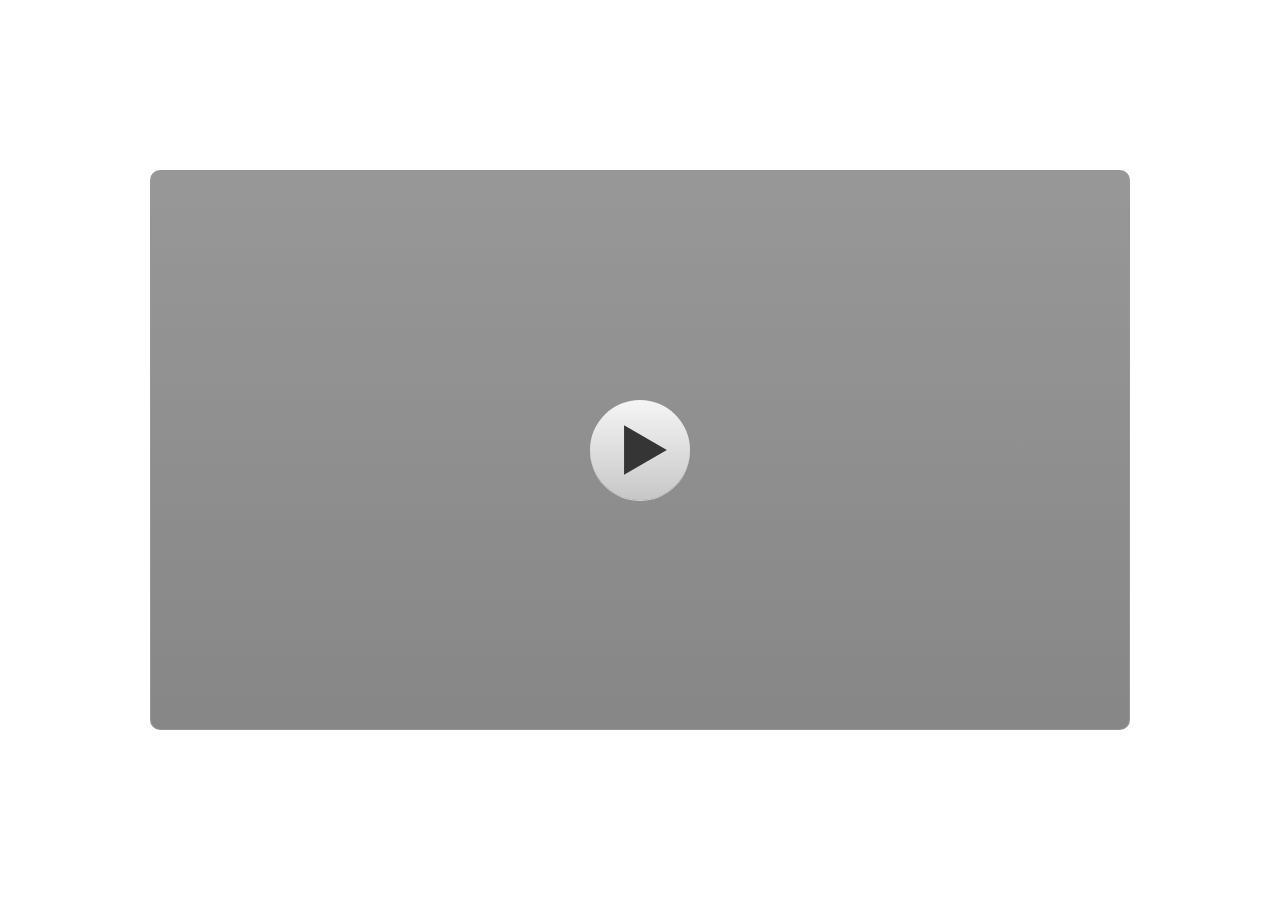
<file: index.html>
﻿<!doctype html>
<html lang="id-ID">
<head>
  <meta charset="utf-8">
  <!-- Created using Storyline 3 - http://www.articulate.com  -->
  <!-- version: 3.19.29010.0 -->
  <title>Multimedia interaktif siap hosting s2</title>
  <meta http-equiv="x-ua-compatible" content="IE=edge"/>
  <meta name="viewport" content="width=device-width,initial-scale=1,user-scalable=no,shrink-to-fit=no,minimal-ui"/>
  <meta name="apple-mobile-web-app-capable" content="yes"/>
  <style>
    html, body { height: 100%; padding: 0; margin: 0 }
    #app { height: 100%; width: 100%; }
  </style>

  <script>
    window.DS = {};
    window.globals = {
      DATA_PATH_BASE: '',
      HAS_FRAME: true,
      HAS_SLIDE: true,

      lmsPresent: false,
      tinCanPresent: false,
      cmi5Present: false,
      aoSupport: false,
      scale: 'noscale',
      captureRc: false,
      browserSize: 'optimal',
      bgColor: '#FFFFFF',
      features: 'IE11Warning',
      themeName: 'classic',
      preloaderColor: '#FFFFFF',
      suppressAnalytics: false,
      productChannel: 'perpetual',
      publishSource: 'storyline',
      aid: '',
      cid: '519d4585-6d8d-4b3d-947b-7b5e85fca3f6',
      playerVersion: '3.19.29010.0',
      publishTimestamp: '2026-02-20T12:28:50.5491063Z',
      maxIosVideoElements: 10,
      connectionSettings: { },

      
      parseParams: function(qs) {
        if (window.globals.parsedParams != null) {
          return window.globals.parsedParams;
        }
        qs = (qs || window.location.search.substr(1)).split('+').join(' ');
        var params = {},
            tokens,
            re = /[?&]?([^=]+)=([^&]*)/g;

        while (tokens = re.exec(qs)) {
          params[decodeURIComponent(tokens[1]).trim()] =
            decodeURIComponent(tokens[2]).trim();
        }
        window.globals.parsedParams = params;
        return params;
      }

    };
  </script>
  <script>
    var isIe11 = ('ActiveXObject' in window || window.MSBlobBuilder != null)
      && window.msCrypto != null && !window.ActiveXObject;
    if (isIe11 && window.globals.features.indexOf('IE11Warning') != -1) {
      window.globals.unsupportedBrowser = true;
      document.write(atob('[base64]'));
    }
  </script>
  
  <script>window.THREE = { };</script>
  
</head>
<body style="background: #FFFFFF" class="cs-HTML theme-classic">
  <!-- 360 -->
  <script>!function(e){var i=/iPhone/i,o=/iPod/i,n=/iPad/i,t=/(?=.*\bAndroid\b)(?=.*\bMobile\b)/i,d=/Android/i,s=/(?=.*\bAndroid\b)(?=.*\bSD4930UR\b)/i,b=/(?=.*\bAndroid\b)(?=.*\b(?:KFOT|KFTT|KFJWI|KFJWA|KFSOWI|KFTHWI|KFTHWA|KFAPWI|KFAPWA|KFARWI|KFASWI|KFSAWI|KFSAWA)\b)/i,r=/IEMobile/i,h=/(?=.*\bWindows\b)(?=.*\bARM\b)/i,a=/BlackBerry/i,l=/BB10/i,p=/Opera Mini/i,f=/(CriOS|Chrome)(?=.*\bMobile\b)/i,u=/(?=.*\bFirefox\b)(?=.*\bMobile\b)/i,c=new RegExp("(?:Nexus 7|BNTV250|Kindle Fire|Silk|GT-P1000)","i"),w=function(e,i){return e.test(i)},A=function(e){var A=e||navigator.userAgent,v=A.split("[FBAN");if(void 0!==v[1]&&(A=v[0]),this.apple={phone:w(i,A),ipod:w(o,A),tablet:!w(i,A)&&w(n,A),device:w(i,A)||w(o,A)||w(n,A)},this.amazon={phone:w(s,A),tablet:!w(s,A)&&w(b,A),device:w(s,A)||w(b,A)},this.android={phone:w(s,A)||w(t,A),tablet:!w(s,A)&&!w(t,A)&&(w(b,A)||w(d,A)),device:w(s,A)||w(b,A)||w(t,A)||w(d,A)},this.windows={phone:w(r,A),tablet:w(h,A),device:w(r,A)||w(h,A)},this.other={blackberry:w(a,A),blackberry10:w(l,A),opera:w(p,A),firefox:w(u,A),chrome:w(f,A),device:w(a,A)||w(l,A)||w(p,A)||w(u,A)||w(f,A)},this.seven_inch=w(c,A),this.any=this.apple.device||this.android.device||this.windows.device||this.other.device||this.seven_inch,this.phone=this.apple.phone||this.android.phone||this.windows.phone,this.tablet=this.apple.tablet||this.android.tablet||this.windows.tablet,"undefined"==typeof window)return this},v=function(){var e=new A;return e.Class=A,e};"undefined"!=typeof module&&module.exports&&"undefined"==typeof window?module.exports=A:"undefined"!=typeof module&&module.exports&&"undefined"!=typeof window?module.exports=v():"function"==typeof define&&define.amd?define("isMobile",[],e.isMobile=v()):e.isMobile=v()}(this);
    window.isMobile.apple.tablet = window.isMobile.apple.tablet ||
      (navigator.platform === 'MacIntel' && navigator.maxTouchPoints > 1);
    window.isMobile.apple.device = window.isMobile.apple.device || window.isMobile.apple.tablet;
    window.isMobile.tablet = window.isMobile.tablet || window.isMobile.apple.tablet;
    window.isMobile.any = window.isMobile.any || window.isMobile.apple.tablet;
  </script>

  <div id="focus-sink" tabindex="-1"></div>

  <div id="preso"></div>
  <script>
    (function() {

      var classTypes = [ 'desktop', 'mobile', 'phone', 'tablet' ];

      var addDeviceClasses = function(prefix, testObj) {
        var curr, i;
        for (i = 0; i < classTypes.length; i++) {
          curr = classTypes[i];
          if (testObj[curr]) {
            document.body.classList.add(prefix + curr);
          }
        }
      };

      var params = window.globals.parseParams(),
          isDevicePreview = params.devicepreview === '1',
          isPhoneOverride = params.deviceType === 'phone' || (isDevicePreview && params.phone == '1'),
          isTabletOverride = (params.deviceType === 'tablet' || isDevicePreview) && !isPhoneOverride,
          isMobileOverride = isPhoneOverride || isTabletOverride;

      var deviceView = {
        desktop: !window.isMobile.any && !isMobileOverride,
        mobile: window.isMobile.any || isMobileOverride,
        phone: isPhoneOverride || (window.isMobile.phone && !isTabletOverride),
        tablet: isTabletOverride || window.isMobile.tablet
      };

      window.globals.deviceView = deviceView;
      window.isMobile.desktop = !window.isMobile.any;
      window.isMobile.mobile = window.isMobile.any;

      addDeviceClasses('view-', deviceView);

    })();
  </script>
  
  <script src='story_content/user.js' type=text/javascript></script>
  <div class="slide-loader"></div>

  <script>
    if (window.globals.deviceView.isMobile) { var doc = document, loader = doc.body.querySelector('.slide-loader'); [ 1, 2, 3 ].forEach(function(n) { var d = doc.createElement('div'); d.style.backgroundColor = window.globals.preloaderColor; d.classList.add('mobile-loader-dot'); d.classList.add('dot' + n); loader.appendChild(d); }); }
  </script>

  <div class="mobile-load-title-overlay" style="display: none">
    <div class="mobile-load-title">Multimedia interaktif siap hosting s2</div>
  </div>

  <div class="mobile-chrome-warning"></div>

  
<style>
  .warn-connection-dialog {
    display: none;
    background: transparent;
    pointer-events: none;
    position: fixed;
    left: 0;
    top: 0;
    width: 100%;
    height: 100%;
    z-index: 999;
  }

  .warn-connection-content {
    border-radius: 4px;
    background: white;
    border: 1px solid #E7E7E7;
    color: #333333;
    box-shadow: 0 2px 4px rgba(0, 0, 0, 0.25);
    transition: all 150ms ease-out;
    position: absolute;
    white-space: nowrap;
  }

  .view-phone.is-landscape .warn-connection-content {
    left: 23px;
    bottom: 23px;
  }

  .view-tablet.is-landscape .warn-connection-content {
    left: 50%;
    top: 20px;
    transform: translateX(-50%);
  }

  .is-portrait .warn-connection-content {
    transform: translate(-50%, calc(-100% - 15px));
  }

  .warn-connection-content p {
    display: inline-block;
    margin: 0 8px 0 0;
    line-height: 33px;
    font-size: 11px;
  }

  .warn-connection-content svg {
    position: relative;
    vertical-align: middle;
    margin: 0 2px 2px 8px;
  }

  .view-desktop .warn-connection-content {
    left: 1.5em;
    bottom: 1.5em;
  }

  .view-desktop .warn-connection-content p {
    font-size: 1.1em;
  }

  .is-offline .warn-connection-dialog {
    display: block;
  }

  .is-offline .cs-panel * {
    pointer-events: none !important;
  }

  .is-offline .cs-panel {
    pointer-events: all !important;
  }

  .is-offline #nav-controls * {
    pointer-events: none !important;
  }

  .is-offline #nav-controls {
    pointer-events: all !important;
  }
</style>

<div class="warn-connection-dialog">
  <div class="warn-connection-content">
    <svg width="17" height="15" viewBox="0 0 17 15" xmlns="http://www.w3.org/2000/svg">
      <path fill="#8F0000" stroke="white" d="M16.07,12.98 L15.88,12.23 L9.51,1.21 C8.97,0.26,7.6,0.26,7.06,1.21 L0.69,12.23 C0.15,13.16,0.81,14.36,1.91,14.36 H14.65 C15.47,14.36,16.05,13.7,16.07,12.98 Z"/>
      <path fill="white" stroke="white" d="M8.58,5.5 C8.35,5.28,8.5,5.35,8.21,5.32 C8.09,5.35,7.97,5.49,7.96,5.67 C7.97,5.79,7.98,5.92,7.98,6.04 L7.98,6.04 C7.99,6.17,8,6.31,8.01,6.43 L8.01,6.44 C8.03,6.92,8.06,7.41,8.09,7.9 L8.09,7.9 C8.12,8.39,8.14,8.88,8.17,9.37 C8.17,9.39,8.18,9.42,8.2,9.44 C8.23,9.46,8.25,9.47,8.28,9.47 C8.31,9.47,8.34,9.46,8.35,9.44 C8.37,9.43,8.38,9.4,8.39,9.35 L8.39,9.34 C8.39,9.24,8.4,9.15,8.4,9.05 L8.4,9.05 C8.41,8.96,8.41,8.86,8.42,8.75 C8.43,8.44,8.45,8.12,8.47,7.81 L8.47,7.81 C8.49,7.49,8.51,7.18,8.53,6.87 C8.55,6.46,8.56,6.05,8.59,5.64 L8.6,5.62 C8.6,5.57,8.59,5.53,8.58,5.5 L8.21,5.32 Z"/>
      <circle fill="white" stroke="white" cx="8.3" cy="11.35" r="0.3"/>
    </svg>
    <p>You are offline. Trying to reconnect...</p>
  </div>
</div>

<script>
  (function() {
    window.DS.connection = {
      warningShown: false,
      assets: {},
      loadingAssetGroup: false,
      retryDelay: 500
    };

    // @TODO this is POC code and can be cleaned up a bit more if we move forward
    // with the feature



    // The `window.globals.features` variable must be set in `webpack.dev.config` when testing locally - it is not enough
    // to have it in the data - but it must be set there as well.
    var useConnectionMessages = window.AbortController != null &&
      window.location.protocol != 'file:' &&
      window.globals.features.indexOf('ConnectionMessages') != -1;

    window.DS.connection.useConnectionMessages = useConnectionMessages

    var assetCount = 0;
    var checkLoadedId;
    var connectionSettings = window.globals.connectionSettings;

    if (useConnectionMessages && connectionSettings != null) {
      var contentEl = document.querySelector('.warn-connection-content');
      var messageEl = contentEl.querySelector('p')

      if (connectionSettings.useDarkTheme) {
        contentEl.style.borderColor = '#BABBBA';
        contentEl.style.backgroundColor = '#282828';
        contentEl.style.color = '#FFFFFF';
      }

      if (connectionSettings.message != null) {
        messageEl.textContent = window.decodeURIComponent(connectionSettings.message);
      }
    }

    function checkAssetsReady() {
      for (var i in DS.connection.assets) {
        if (!DS.connection.assets[i].success) {
          return false;
        }
      }
      return true;
    }

    function stopAssetGroup() {
      if (!useConnectionMessages) { return; }

      assetCount = 0;

      DS.connection.oldAssetGroup = DS.connection.assets;
      DS.connection.assets = {};
      DS.connection.loadingAssetGroup = false;
      clearInterval(checkLoadedId);
    }

    function startAssetGroup() {
      if (!useConnectionMessages) { return; }
      var ticks = 0;
      clearInterval(checkLoadedId);
      checkLoadedId = setInterval(function() {
        var loaded = 0;
        if (assetCount === 0 && loaded === 0) {
          clearInterval(checkLoadedId);
          return;
        }

        for (var i in DS.connection.assets) {
          if (DS.connection.assets[i].success) {
            loaded++;
          }
        }

        if (assetCount === loaded && checkAssetsReady()) {
          for (var i in DS.connection.assets) {
            if (DS.connection.assets[i].action) {
              DS.connection.assets[i].action();
            }
          }
          hideWarning();
          stopAssetGroup();
        }
      }, 100)
    }

    function requiredAsset(url, action, retry, type) {
      if (!useConnectionMessages) { return; }
      if (DS.connection.assets[url]) { return; }

      DS.connection.assets[url] = {
        success: false, action: action, retry: retry, type: type
      };
      assetCount = Object.keys(DS.connection.assets).length;
      if (!DS.connection.loadingAssetGroup) {
        startAssetGroup();
      }
      DS.connection.loadingAssetGroup = true;
    }

    function assetLoaded(url) {
      if (!useConnectionMessages) { return; }
      if (DS.connection.assets[url]) {
        DS.connection.assets[url].success = true;
      }
    }

    function assetFailed(url) {
      if (!useConnectionMessages) { return; }
      if (!DS.connection.assets[url]) {
        if (/\.js$/.test(url)) {
          setTimeout(function() {
            if (DS.connection.lastSlideLoaded != null) {
              DS.connection.lastSlideLoaded();
            }
          }, DS.connection.retryDelay);
        }
        return;
      }
      if (!DS.connection.warningShown) { showWarning(); }
      if (DS.connection.assets[url].retry) {
        setTimeout(function() {
          if (!DS.connection.assets[url].success) {
            DS.connection.assets[url].retry()
          }
        }, DS.connection.retryDelay);
      }
    }

    function hideWarning() {
      document.body.classList.remove('is-offline');
      DS.connection.warningShown = false;
    }
    DS.connection.hideWarning = hideWarning

    function showWarning(btn) {
      document.body.classList.add('is-offline')
      DS.connection.warningShown = true;
      updateWarningPosition();
    }

    function updateWarningPosition() {
      if (!DS.connection.warningShown) {
        return;
      }

      var isPortrait = document.body.classList.contains('is-portrait');
      var warningEl = document.querySelector('.warn-connection-content');

      if (isPortrait) {
        var slide = document.querySelector('.primary-slide');
        var slideRect = slide.getBoundingClientRect();

        warningEl.style.top = `${slideRect.top}px`
        warningEl.style.left = `${slideRect.left + slideRect.width / 2}px`
      } else {
        warningEl.style.top = null;
        warningEl.style.left = null;
      }

      window.requestAnimationFrame(updateWarningPosition);
    }

    // these will all be noops if the feature flag isn't set in
    // the data and `window.globals.features`
    DS.connection.requiredAsset = requiredAsset;
    DS.connection.assetLoaded = assetLoaded;
    DS.connection.assetFailed = assetFailed;
    DS.connection.stopAssetGroup = stopAssetGroup;
    DS.connection.startAssetGroup = startAssetGroup;
  })();
</script>


  <script>
    
    if (window.autoSpider && window.vInterfaceObject) {
      document.querySelector('.mobile-load-title-overlay').style.display = 'none';
    }
  </script>

  

  <link rel="stylesheet" href="html5/data/css/output.min.css" data-noprefix/>
</body>
<script src="html5/lib/scripts/bootstrapper.min.js"></script>
</html>
</file>
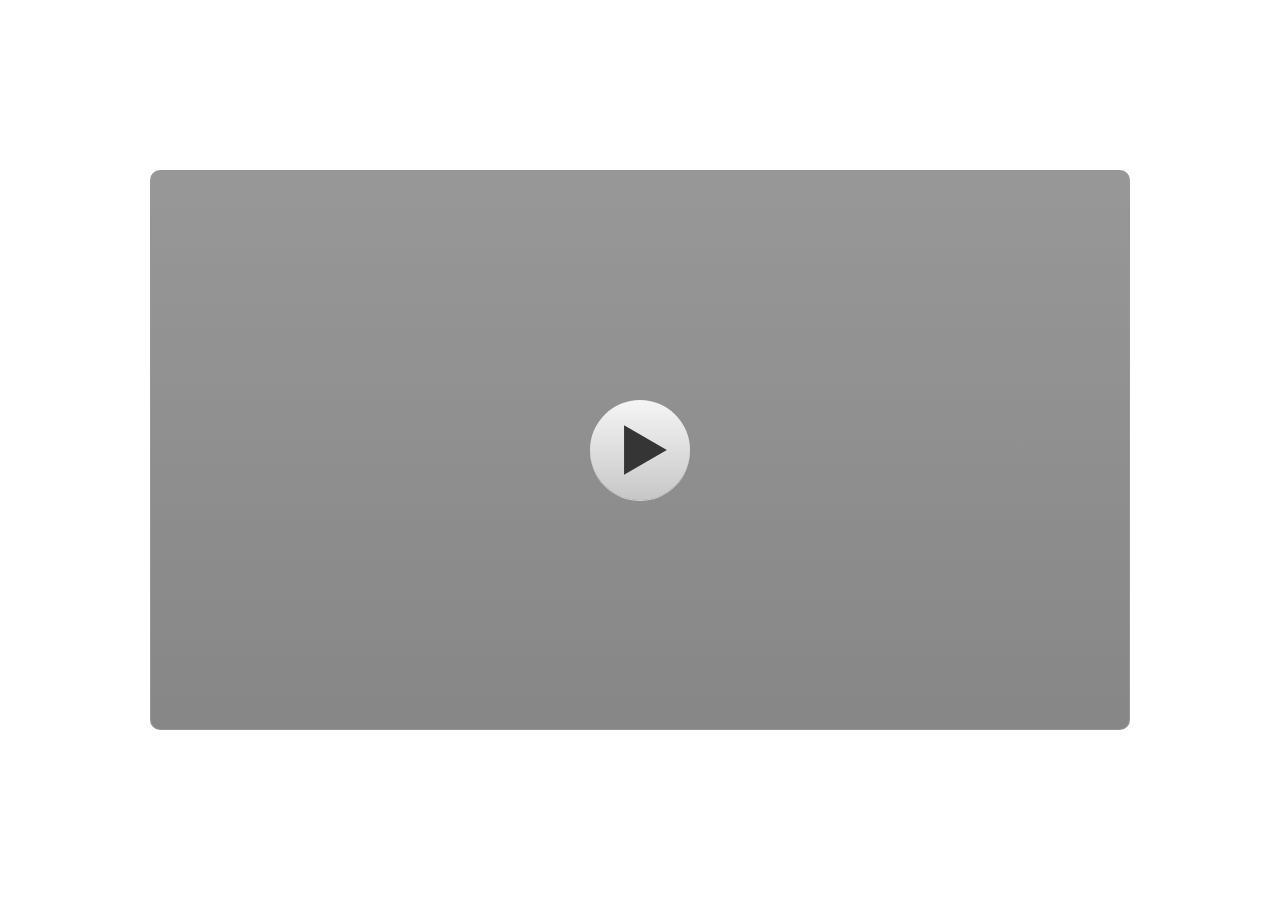
<file: story.html>
﻿<!doctype html>
<html lang="id-ID">
<head>
  <meta charset="utf-8">
  <!-- Created using Storyline 3 - http://www.articulate.com  -->
  <!-- version: 3.19.29010.0 -->
  <title>Multimedia interaktif siap hosting s2</title>
  <meta http-equiv="x-ua-compatible" content="IE=edge"/>
  <meta name="viewport" content="width=device-width,initial-scale=1,user-scalable=no,shrink-to-fit=no,minimal-ui"/>
  <meta name="apple-mobile-web-app-capable" content="yes"/>
  <style>
    html, body { height: 100%; padding: 0; margin: 0 }
    #app { height: 100%; width: 100%; }
  </style>

  <script>
    window.DS = {};
    window.globals = {
      DATA_PATH_BASE: '',
      HAS_FRAME: true,
      HAS_SLIDE: true,

      lmsPresent: false,
      tinCanPresent: false,
      cmi5Present: false,
      aoSupport: false,
      scale: 'noscale',
      captureRc: false,
      browserSize: 'optimal',
      bgColor: '#FFFFFF',
      features: 'IE11Warning',
      themeName: 'classic',
      preloaderColor: '#FFFFFF',
      suppressAnalytics: false,
      productChannel: 'perpetual',
      publishSource: 'storyline',
      aid: '',
      cid: '519d4585-6d8d-4b3d-947b-7b5e85fca3f6',
      playerVersion: '3.19.29010.0',
      publishTimestamp: '2026-02-20T12:28:50.5491063Z',
      maxIosVideoElements: 10,
      connectionSettings: { },

      
      parseParams: function(qs) {
        if (window.globals.parsedParams != null) {
          return window.globals.parsedParams;
        }
        qs = (qs || window.location.search.substr(1)).split('+').join(' ');
        var params = {},
            tokens,
            re = /[?&]?([^=]+)=([^&]*)/g;

        while (tokens = re.exec(qs)) {
          params[decodeURIComponent(tokens[1]).trim()] =
            decodeURIComponent(tokens[2]).trim();
        }
        window.globals.parsedParams = params;
        return params;
      }

    };
  </script>
  <script>
    var isIe11 = ('ActiveXObject' in window || window.MSBlobBuilder != null)
      && window.msCrypto != null && !window.ActiveXObject;
    if (isIe11 && window.globals.features.indexOf('IE11Warning') != -1) {
      window.globals.unsupportedBrowser = true;
      document.write(atob('[base64]'));
    }
  </script>
  
  <script>window.THREE = { };</script>
  
</head>
<body style="background: #FFFFFF" class="cs-HTML theme-classic">
  <!-- 360 -->
  <script>!function(e){var i=/iPhone/i,o=/iPod/i,n=/iPad/i,t=/(?=.*\bAndroid\b)(?=.*\bMobile\b)/i,d=/Android/i,s=/(?=.*\bAndroid\b)(?=.*\bSD4930UR\b)/i,b=/(?=.*\bAndroid\b)(?=.*\b(?:KFOT|KFTT|KFJWI|KFJWA|KFSOWI|KFTHWI|KFTHWA|KFAPWI|KFAPWA|KFARWI|KFASWI|KFSAWI|KFSAWA)\b)/i,r=/IEMobile/i,h=/(?=.*\bWindows\b)(?=.*\bARM\b)/i,a=/BlackBerry/i,l=/BB10/i,p=/Opera Mini/i,f=/(CriOS|Chrome)(?=.*\bMobile\b)/i,u=/(?=.*\bFirefox\b)(?=.*\bMobile\b)/i,c=new RegExp("(?:Nexus 7|BNTV250|Kindle Fire|Silk|GT-P1000)","i"),w=function(e,i){return e.test(i)},A=function(e){var A=e||navigator.userAgent,v=A.split("[FBAN");if(void 0!==v[1]&&(A=v[0]),this.apple={phone:w(i,A),ipod:w(o,A),tablet:!w(i,A)&&w(n,A),device:w(i,A)||w(o,A)||w(n,A)},this.amazon={phone:w(s,A),tablet:!w(s,A)&&w(b,A),device:w(s,A)||w(b,A)},this.android={phone:w(s,A)||w(t,A),tablet:!w(s,A)&&!w(t,A)&&(w(b,A)||w(d,A)),device:w(s,A)||w(b,A)||w(t,A)||w(d,A)},this.windows={phone:w(r,A),tablet:w(h,A),device:w(r,A)||w(h,A)},this.other={blackberry:w(a,A),blackberry10:w(l,A),opera:w(p,A),firefox:w(u,A),chrome:w(f,A),device:w(a,A)||w(l,A)||w(p,A)||w(u,A)||w(f,A)},this.seven_inch=w(c,A),this.any=this.apple.device||this.android.device||this.windows.device||this.other.device||this.seven_inch,this.phone=this.apple.phone||this.android.phone||this.windows.phone,this.tablet=this.apple.tablet||this.android.tablet||this.windows.tablet,"undefined"==typeof window)return this},v=function(){var e=new A;return e.Class=A,e};"undefined"!=typeof module&&module.exports&&"undefined"==typeof window?module.exports=A:"undefined"!=typeof module&&module.exports&&"undefined"!=typeof window?module.exports=v():"function"==typeof define&&define.amd?define("isMobile",[],e.isMobile=v()):e.isMobile=v()}(this);
    window.isMobile.apple.tablet = window.isMobile.apple.tablet ||
      (navigator.platform === 'MacIntel' && navigator.maxTouchPoints > 1);
    window.isMobile.apple.device = window.isMobile.apple.device || window.isMobile.apple.tablet;
    window.isMobile.tablet = window.isMobile.tablet || window.isMobile.apple.tablet;
    window.isMobile.any = window.isMobile.any || window.isMobile.apple.tablet;
  </script>

  <div id="focus-sink" tabindex="-1"></div>

  <div id="preso"></div>
  <script>
    (function() {

      var classTypes = [ 'desktop', 'mobile', 'phone', 'tablet' ];

      var addDeviceClasses = function(prefix, testObj) {
        var curr, i;
        for (i = 0; i < classTypes.length; i++) {
          curr = classTypes[i];
          if (testObj[curr]) {
            document.body.classList.add(prefix + curr);
          }
        }
      };

      var params = window.globals.parseParams(),
          isDevicePreview = params.devicepreview === '1',
          isPhoneOverride = params.deviceType === 'phone' || (isDevicePreview && params.phone == '1'),
          isTabletOverride = (params.deviceType === 'tablet' || isDevicePreview) && !isPhoneOverride,
          isMobileOverride = isPhoneOverride || isTabletOverride;

      var deviceView = {
        desktop: !window.isMobile.any && !isMobileOverride,
        mobile: window.isMobile.any || isMobileOverride,
        phone: isPhoneOverride || (window.isMobile.phone && !isTabletOverride),
        tablet: isTabletOverride || window.isMobile.tablet
      };

      window.globals.deviceView = deviceView;
      window.isMobile.desktop = !window.isMobile.any;
      window.isMobile.mobile = window.isMobile.any;

      addDeviceClasses('view-', deviceView);

    })();
  </script>
  
  <script src='story_content/user.js' type=text/javascript></script>
  <div class="slide-loader"></div>

  <script>
    if (window.globals.deviceView.isMobile) { var doc = document, loader = doc.body.querySelector('.slide-loader'); [ 1, 2, 3 ].forEach(function(n) { var d = doc.createElement('div'); d.style.backgroundColor = window.globals.preloaderColor; d.classList.add('mobile-loader-dot'); d.classList.add('dot' + n); loader.appendChild(d); }); }
  </script>

  <div class="mobile-load-title-overlay" style="display: none">
    <div class="mobile-load-title">Multimedia interaktif siap hosting s2</div>
  </div>

  <div class="mobile-chrome-warning"></div>

  
<style>
  .warn-connection-dialog {
    display: none;
    background: transparent;
    pointer-events: none;
    position: fixed;
    left: 0;
    top: 0;
    width: 100%;
    height: 100%;
    z-index: 999;
  }

  .warn-connection-content {
    border-radius: 4px;
    background: white;
    border: 1px solid #E7E7E7;
    color: #333333;
    box-shadow: 0 2px 4px rgba(0, 0, 0, 0.25);
    transition: all 150ms ease-out;
    position: absolute;
    white-space: nowrap;
  }

  .view-phone.is-landscape .warn-connection-content {
    left: 23px;
    bottom: 23px;
  }

  .view-tablet.is-landscape .warn-connection-content {
    left: 50%;
    top: 20px;
    transform: translateX(-50%);
  }

  .is-portrait .warn-connection-content {
    transform: translate(-50%, calc(-100% - 15px));
  }

  .warn-connection-content p {
    display: inline-block;
    margin: 0 8px 0 0;
    line-height: 33px;
    font-size: 11px;
  }

  .warn-connection-content svg {
    position: relative;
    vertical-align: middle;
    margin: 0 2px 2px 8px;
  }

  .view-desktop .warn-connection-content {
    left: 1.5em;
    bottom: 1.5em;
  }

  .view-desktop .warn-connection-content p {
    font-size: 1.1em;
  }

  .is-offline .warn-connection-dialog {
    display: block;
  }

  .is-offline .cs-panel * {
    pointer-events: none !important;
  }

  .is-offline .cs-panel {
    pointer-events: all !important;
  }

  .is-offline #nav-controls * {
    pointer-events: none !important;
  }

  .is-offline #nav-controls {
    pointer-events: all !important;
  }
</style>

<div class="warn-connection-dialog">
  <div class="warn-connection-content">
    <svg width="17" height="15" viewBox="0 0 17 15" xmlns="http://www.w3.org/2000/svg">
      <path fill="#8F0000" stroke="white" d="M16.07,12.98 L15.88,12.23 L9.51,1.21 C8.97,0.26,7.6,0.26,7.06,1.21 L0.69,12.23 C0.15,13.16,0.81,14.36,1.91,14.36 H14.65 C15.47,14.36,16.05,13.7,16.07,12.98 Z"/>
      <path fill="white" stroke="white" d="M8.58,5.5 C8.35,5.28,8.5,5.35,8.21,5.32 C8.09,5.35,7.97,5.49,7.96,5.67 C7.97,5.79,7.98,5.92,7.98,6.04 L7.98,6.04 C7.99,6.17,8,6.31,8.01,6.43 L8.01,6.44 C8.03,6.92,8.06,7.41,8.09,7.9 L8.09,7.9 C8.12,8.39,8.14,8.88,8.17,9.37 C8.17,9.39,8.18,9.42,8.2,9.44 C8.23,9.46,8.25,9.47,8.28,9.47 C8.31,9.47,8.34,9.46,8.35,9.44 C8.37,9.43,8.38,9.4,8.39,9.35 L8.39,9.34 C8.39,9.24,8.4,9.15,8.4,9.05 L8.4,9.05 C8.41,8.96,8.41,8.86,8.42,8.75 C8.43,8.44,8.45,8.12,8.47,7.81 L8.47,7.81 C8.49,7.49,8.51,7.18,8.53,6.87 C8.55,6.46,8.56,6.05,8.59,5.64 L8.6,5.62 C8.6,5.57,8.59,5.53,8.58,5.5 L8.21,5.32 Z"/>
      <circle fill="white" stroke="white" cx="8.3" cy="11.35" r="0.3"/>
    </svg>
    <p>You are offline. Trying to reconnect...</p>
  </div>
</div>

<script>
  (function() {
    window.DS.connection = {
      warningShown: false,
      assets: {},
      loadingAssetGroup: false,
      retryDelay: 500
    };

    // @TODO this is POC code and can be cleaned up a bit more if we move forward
    // with the feature



    // The `window.globals.features` variable must be set in `webpack.dev.config` when testing locally - it is not enough
    // to have it in the data - but it must be set there as well.
    var useConnectionMessages = window.AbortController != null &&
      window.location.protocol != 'file:' &&
      window.globals.features.indexOf('ConnectionMessages') != -1;

    window.DS.connection.useConnectionMessages = useConnectionMessages

    var assetCount = 0;
    var checkLoadedId;
    var connectionSettings = window.globals.connectionSettings;

    if (useConnectionMessages && connectionSettings != null) {
      var contentEl = document.querySelector('.warn-connection-content');
      var messageEl = contentEl.querySelector('p')

      if (connectionSettings.useDarkTheme) {
        contentEl.style.borderColor = '#BABBBA';
        contentEl.style.backgroundColor = '#282828';
        contentEl.style.color = '#FFFFFF';
      }

      if (connectionSettings.message != null) {
        messageEl.textContent = window.decodeURIComponent(connectionSettings.message);
      }
    }

    function checkAssetsReady() {
      for (var i in DS.connection.assets) {
        if (!DS.connection.assets[i].success) {
          return false;
        }
      }
      return true;
    }

    function stopAssetGroup() {
      if (!useConnectionMessages) { return; }

      assetCount = 0;

      DS.connection.oldAssetGroup = DS.connection.assets;
      DS.connection.assets = {};
      DS.connection.loadingAssetGroup = false;
      clearInterval(checkLoadedId);
    }

    function startAssetGroup() {
      if (!useConnectionMessages) { return; }
      var ticks = 0;
      clearInterval(checkLoadedId);
      checkLoadedId = setInterval(function() {
        var loaded = 0;
        if (assetCount === 0 && loaded === 0) {
          clearInterval(checkLoadedId);
          return;
        }

        for (var i in DS.connection.assets) {
          if (DS.connection.assets[i].success) {
            loaded++;
          }
        }

        if (assetCount === loaded && checkAssetsReady()) {
          for (var i in DS.connection.assets) {
            if (DS.connection.assets[i].action) {
              DS.connection.assets[i].action();
            }
          }
          hideWarning();
          stopAssetGroup();
        }
      }, 100)
    }

    function requiredAsset(url, action, retry, type) {
      if (!useConnectionMessages) { return; }
      if (DS.connection.assets[url]) { return; }

      DS.connection.assets[url] = {
        success: false, action: action, retry: retry, type: type
      };
      assetCount = Object.keys(DS.connection.assets).length;
      if (!DS.connection.loadingAssetGroup) {
        startAssetGroup();
      }
      DS.connection.loadingAssetGroup = true;
    }

    function assetLoaded(url) {
      if (!useConnectionMessages) { return; }
      if (DS.connection.assets[url]) {
        DS.connection.assets[url].success = true;
      }
    }

    function assetFailed(url) {
      if (!useConnectionMessages) { return; }
      if (!DS.connection.assets[url]) {
        if (/\.js$/.test(url)) {
          setTimeout(function() {
            if (DS.connection.lastSlideLoaded != null) {
              DS.connection.lastSlideLoaded();
            }
          }, DS.connection.retryDelay);
        }
        return;
      }
      if (!DS.connection.warningShown) { showWarning(); }
      if (DS.connection.assets[url].retry) {
        setTimeout(function() {
          if (!DS.connection.assets[url].success) {
            DS.connection.assets[url].retry()
          }
        }, DS.connection.retryDelay);
      }
    }

    function hideWarning() {
      document.body.classList.remove('is-offline');
      DS.connection.warningShown = false;
    }
    DS.connection.hideWarning = hideWarning

    function showWarning(btn) {
      document.body.classList.add('is-offline')
      DS.connection.warningShown = true;
      updateWarningPosition();
    }

    function updateWarningPosition() {
      if (!DS.connection.warningShown) {
        return;
      }

      var isPortrait = document.body.classList.contains('is-portrait');
      var warningEl = document.querySelector('.warn-connection-content');

      if (isPortrait) {
        var slide = document.querySelector('.primary-slide');
        var slideRect = slide.getBoundingClientRect();

        warningEl.style.top = `${slideRect.top}px`
        warningEl.style.left = `${slideRect.left + slideRect.width / 2}px`
      } else {
        warningEl.style.top = null;
        warningEl.style.left = null;
      }

      window.requestAnimationFrame(updateWarningPosition);
    }

    // these will all be noops if the feature flag isn't set in
    // the data and `window.globals.features`
    DS.connection.requiredAsset = requiredAsset;
    DS.connection.assetLoaded = assetLoaded;
    DS.connection.assetFailed = assetFailed;
    DS.connection.stopAssetGroup = stopAssetGroup;
    DS.connection.startAssetGroup = startAssetGroup;
  })();
</script>


  <script>
    
    if (window.autoSpider && window.vInterfaceObject) {
      document.querySelector('.mobile-load-title-overlay').style.display = 'none';
    }
  </script>

  

  <link rel="stylesheet" href="html5/data/css/output.min.css" data-noprefix/>
</body>
<script src="html5/lib/scripts/bootstrapper.min.js"></script>
</html>
</file>
<file: html5/data/css/output.min.css>
@font-face {
  font-family: 'PoppinsBold CharsetBoldC2F2756B';
  src: url('[data-uri]');
  font-style: normal;
  font-weight: normal;
}
@font-face {
  font-family: 'Poppins Charset1_ 5apuKF5FAF872';
  src: url('[data-uri]');
  font-style: normal;
  font-weight: normal;
}
@font-face {
  font-family: 'Poppins Charset0_v2mjarC8F1F06F';
  src: url('[data-uri]');
  font-style: normal;
  font-weight: normal;
}
@font-face {
  font-family: 'PoppinsBold CharsetBoldB13A54C8';
  src: url('[data-uri]');
  font-style: normal;
  font-weight: normal;
}
.cs-npnxnanbnsnfns00000000001 .cs-infopanel  {
  box-shadow: 0 1px 0 rgba(184, 184, 184, 1);
  background: rgba(255, 255, 255, 1);
}
.cs-npnxnanbnsnfns00000000001 .cs-infopanel .cs-link {
  color: rgba(124, 34, 128, 1);
}
.cs-npnxnanbnsnfns00000000001 .cs-infopanel .cs-link:hover {
  color: rgba(0, 0, 238, 1);
}
.cs-npnxnanbnsnfns00000000001 .cs-infopanel .cs-name {
  color: rgba(68, 68, 68, 1);
}
.cs-npnxnanbnsnfns00000000001 .cs-infopanel .cs-title {
  color: rgba(153, 153, 153, 1);
}
.cs-npnxnanbnsnfns00000000001 .cs-infopanelpopup  {
  box-shadow: 0 1px 0 rgba(184, 184, 184, 1);
  background: linear-gradient(180deg, rgba(233, 233, 233, 1) 0%, rgba(207, 207, 207, 1) 100%);
}
.cs-npnxnanbnsnfns00000000001 .cs-infopanelpopup .cs-link {
  color: rgba(124, 34, 128, 1);
}
.cs-npnxnanbnsnfns00000000001 .cs-infopanelpopup .cs-link:hover {
  color: rgba(0, 0, 238, 1);
}
.cs-npnxnanbnsnfns00000000001 .cs-infopanelpopup .cs-name {
  color: rgba(68, 68, 68, 1);
}
.cs-npnxnanbnsnfns00000000001 .cs-infopanelpopup .cs-bio {
  color: rgba(153, 153, 153, 1);
}
.cs-npnxnanbnsnfns00000000001 .cs-timer  {
  color: rgba(85, 85, 85, 1);
}
.cs-npnxnanbnsnfns00000000001 .cs-duration stop:first-child {
  stop-color: rgba(0, 215, 255, 1);
}
.cs-npnxnanbnsnfns00000000001 .cs-duration stop:last-child {
  stop-color: rgba(0, 171, 255, 1);
}
.cs-npnxnanbnsnfns00000000001 .cs-elapsed stop:first-child {
  stop-color: rgba(254, 227, 71, 1);
}
.cs-npnxnanbnsnfns00000000001 .cs-elapsed stop:last-child {
  stop-color: rgba(252, 204, 42, 1);
}
.cs-npnxnanbnsnfns00000000001 .cs-timer .cs-pie .cs-innerstroke {
  stroke: rgba(199, 199, 199, 1);
}
.cs-npnxnanbnsnfns00000000001 .cs-timer .cs-pie .cs-innerborder {
  stroke: rgba(255, 255, 255, 1);
}
.cs-npnxnanbnsnfns00000000001 .cs-window  {
  box-shadow: 0 8px 5px rgba(0, 0, 0, 0.2);
  border-color: rgba(234, 234, 234, 1);
  background: rgba(243, 243, 243, 1);
  color: rgba(85, 85, 85, 1);
}
.cs-npnxnanbnsnfns00000000001 .cs-window .cs-diva {
  border-color: rgba(247, 247, 247, 1);
}
.cs-npnxnanbnsnfns00000000001 .cs-window .cs-divb {
  border-color: rgba(211, 211, 211, 1);
}
.cs-npnxnanbnsnfns00000000001 .cs-editor .cs-editor-slide {
  color: rgba(85, 85, 85, 1);
}
.cs-npnxnanbnsnfns00000000001 .cs-editor .cs-editor-html {
  color: rgba(68, 68, 68, 1);
}
.cs-npnxnanbnsnfns00000000001 .cs-editor .cs-editor-button {
  text-shadow: 0 1px 0 rgba(240, 240, 240, 1);
  color: rgba(53, 53, 53, 1);
  border-color: rgba(177, 177, 177, 1);
  background: linear-gradient(180deg, rgba(245, 245, 245, 1) 0%, rgba(199, 199, 199, 1) 100%);
}
.cs-npnxnanbnsnfns00000000001 .cs-editor .cs-editor-button:hover {
  background: linear-gradient(180deg, rgba(242, 242, 242, 1) 0%, rgba(175, 175, 175, 1) 100%);
}
.cs-npnxnanbnsnfns00000000001 .cs-editor .cs-editor-button:active {
  background: linear-gradient(180deg, rgba(199, 199, 199, 1) 0%, rgba(244, 244, 244, 1) 100%);
}
.cs-npnxnanbnsnfns00000000001 .cs-listitem  {
  color: rgba(53, 53, 53, 1);
  border-color: rgba(223, 223, 223, 1);
}
.cs-npnxnanbnsnfns00000000001 .cs-listitem.cs-viewed {
  color: rgba(144, 144, 144, 1);
}
.cs-npnxnanbnsnfns00000000001 .cs-listitem.cs-selected {
  color: rgba(53, 53, 53, 1);
  background: rgba(192, 226, 241, 1);
}
.cs-npnxnanbnsnfns00000000001 .cs-listitem.cs-selected:hover {
  background: rgba(192, 226, 241, 1);
}
.cs-npnxnanbnsnfns00000000001 .cs-listitem.cs-selected.hover {
  background: rgba(192, 226, 241, 1);
}
.cs-npnxnanbnsnfns00000000001 .cs-listitem.cs-selected:focus {
  background: rgba(192, 226, 241, 1);
}
.cs-npnxnanbnsnfns00000000001 .cs-listitem .cs-icon-carrot {
  fill: rgba(53, 53, 53, 1);
}
.cs-npnxnanbnsnfns00000000001 .cs-listitem .cs-icon-carrot .cs-shadow {
  fill: rgba(255, 255, 255, 1);
}
.cs-npnxnanbnsnfns00000000001 .cs-listitem:hover {
  background: rgba(230, 230, 230, 1);
}
.cs-npnxnanbnsnfns00000000001 .cs-listitem.hover {
  background: rgba(230, 230, 230, 1);
}
.cs-npnxnanbnsnfns00000000001 .cs-listitem:focus {
  background: rgba(230, 230, 230, 1);
}
.cs-npnxnanbnsnfns00000000001 .cs-glossary  {
  color: rgba(53, 53, 53, 1);
}
.cs-npnxnanbnsnfns00000000001 .cs-glossary .cs-scrolling-panel {
  background: rgba(231, 231, 231, 1);
}
.cs-npnxnanbnsnfns00000000001 .cs-glossary .cs-term.cs-selected .cs-choice-list-trigger {
  color: rgba(53, 53, 53, 1);
  background: rgba(192, 226, 241, 1);
}
.cs-npnxnanbnsnfns00000000001 .cs-glossary .cs-term.cs-selected .cs-choice-list-trigger:focus {
  color: rgba(53, 53, 53, 1);
  background: rgba(192, 226, 241, 1);
}
.cs-npnxnanbnsnfns00000000001 .cs-glossary .cs-term:hover .cs-choice-list-trigger {
  background: rgba(230, 230, 230, 1);
}
.cs-npnxnanbnsnfns00000000001 .cs-glossary .cs-term.hover .cs-choice-list-trigger {
  background: rgba(230, 230, 230, 1);
}
.cs-npnxnanbnsnfns00000000001 .cs-glossary .cs-term .cs-choice-list-trigger:focus {
  background: rgba(230, 230, 230, 1);
}
.cs-npnxnanbnsnfns00000000001 .cs-glossary .cs-diva {
  border-color: rgba(226, 226, 226, 1);
}
.cs-npnxnanbnsnfns00000000001 .cs-glossary .cs-divb {
  border-color: rgba(226, 226, 226, 1);
}
.cs-npnxnanbnsnfns00000000001 .cs-glossary .cs-divc {
  border-color: rgba(250, 250, 250, 1);
}
.cs-npnxnanbnsnfns00000000001 .cs-glossary .cs-heading {
  color: rgba(68, 68, 68, 1);
}
.cs-npnxnanbnsnfns00000000001 .cs-resource .cs-separator {
  border-color: rgba(224, 224, 224, 1);
}
.cs-npnxnanbnsnfns00000000001 .cs-outline  {
  color: rgba(68, 68, 68, 1);
}
.cs-npnxnanbnsnfns00000000001 .cs-outline .cs-diva {
  border-color: rgba(198, 198, 198, 1);
}
.cs-npnxnanbnsnfns00000000001 .cs-outline .cs-divb {
  border-color: rgba(249, 249, 249, 1);
}
.cs-npnxnanbnsnfns00000000001 .cs-outline .cs-divc {
  border-color: rgba(225, 225, 225, 1);
}
.cs-npnxnanbnsnfns00000000001 .cs-outline .cs-search-filter:hover {
  color: rgba(0, 0, 238, 1);
}
.cs-npnxnanbnsnfns00000000001 .cs-outline .cs-search-filter.hover {
  color: rgba(0, 0, 238, 1);
}
.cs-npnxnanbnsnfns00000000001 .cs-transcript  {
  color: rgba(68, 68, 68, 1);
}
.cs-npnxnanbnsnfns00000000001 .cs-transcript .cs-div {
  border-color: rgba(225, 225, 225, 1);
}
.cs-npnxnanbnsnfns00000000001 .cs-tabs:not(.topmenu-item) {
  color: rgba(85, 85, 85, 1);
}
.cs-npnxnanbnsnfns00000000001 .cs-tabs .cs-inner-button:not(.topmenu-item) {
  text-shadow: 0 1px 0 rgba(240, 240, 240, 1);
}
.cs-npnxnanbnsnfns00000000001 .cs-tabs:hover:not(.topmenu-item) {
  color: rgba(51, 51, 51, 1);
}
.cs-npnxnanbnsnfns00000000001 .cs-tabs.cs-selected {
  background: rgba(243, 243, 243, 1);
  color: rgba(51, 51, 51, 1);
}
.cs-npnxnanbnsnfns00000000001 .cs-seekcontrol  {
  background: linear-gradient(180deg, rgba(245, 245, 245, 1) 0%, rgba(199, 199, 199, 1) 100%);
  border-color: rgba(177, 177, 177, 1);
}
.cs-npnxnanbnsnfns00000000001 .cs-seekcontrol .cs-button:hover .cs-icon {
  fill: rgba(85, 85, 85, 1);
}
.cs-npnxnanbnsnfns00000000001 .cs-seekcontrol .cs-button.hover .cs-icon {
  fill: rgba(85, 85, 85, 1);
}
.cs-npnxnanbnsnfns00000000001 .cs-seekcontrol .cs-button .cs-icon-shadow {
  fill: rgba(240, 240, 240, 1);
}
.cs-npnxnanbnsnfns00000000001 .cs-seekcontrol .cs-button .cs-icon {
  fill: rgba(45, 45, 45, 1);
}
.cs-npnxnanbnsnfns00000000001 .cs-seekcontrol .cs-seek .cs-fill {
  background: rgba(255, 255, 255, 1);
}
.cs-npnxnanbnsnfns00000000001 .cs-seekcontrol .cs-seek {
  background: rgba(231, 231, 231, 1);
  border-color: rgba(184, 184, 184, 1);
}
.cs-npnxnanbnsnfns00000000001 .cs-searchinput .cs-input {
  color: rgba(138, 138, 138, 1);
  border-color: rgba(173, 173, 173, 1);
  background: rgba(223, 223, 223, 1);
}
.cs-npnxnanbnsnfns00000000001 .cs-searchinput .cs-input:focus {
  color: rgba(51, 51, 51, 1);
  background: rgba(250, 250, 250, 1);
}
.cs-npnxnanbnsnfns00000000001 .cs-searchinput .cs-input:hover {
  box-shadow: inset 0 0 1px 0 rgba(107, 248, 255, 1);
}
.cs-npnxnanbnsnfns00000000001 .cs-searchinput .cs-input.hover {
  box-shadow: inset 0 0 1px 0 rgba(107, 248, 255, 1);
}
.cs-npnxnanbnsnfns00000000001 .cs-searchinput .cs-button .cs-icon {
  fill: rgba(138, 138, 138, 1);
}
.cs-npnxnanbnsnfns00000000001 .cs-searchinput .cs-button:hover {
  fill: linear-gradient(180deg, rgba(245, 245, 245, 1) 0%, rgba(199, 199, 199, 1) 100%);
}
.cs-npnxnanbnsnfns00000000001 .cs-searchinput .cs-button.hover {
  fill: linear-gradient(180deg, rgba(245, 245, 245, 1) 0%, rgba(199, 199, 199, 1) 100%);
}
.cs-npnxnanbnsnfns00000000001 .cs-menu  {
  box-shadow: 0 1px 0 rgba(184, 184, 184, 1);
  background: rgba(243, 243, 243, 1);
}
.cs-npnxnanbnsnfns00000000001 .cs-topmenu-item.active .cs-tab {
  background: rgba(243, 243, 243, 1);
}
.cs-npnxnanbnsnfns00000000001 .cs-logo  {
  box-shadow: 0 1px 0 rgba(184, 184, 184, 1);
  background: rgba(255, 255, 255, 1);
}
.cs-npnxnanbnsnfns00000000001 .cs-checkbox  {
  color: rgba(68, 68, 68, 1);
}
.cs-npnxnanbnsnfns00000000001 .cs-checkbox:hover {
  border-color: rgba(107, 248, 255, 1);
}
.cs-npnxnanbnsnfns00000000001 .cs-checkbox.hover {
  border-color: rgba(107, 248, 255, 1);
}
.cs-npnxnanbnsnfns00000000001 .cs-checkbox .cs-box {
  color: rgba(255, 255, 255, 1);
  border-color: rgba(184, 184, 184, 1);
}
.cs-npnxnanbnsnfns00000000001 .cs-checkbox .cs-box:checked::after {
  color: rgba(51, 204, 0, 1);
}
.cs-npnxnanbnsnfns00000000001 .cs-checkbox .cs-box.checked.after {
  color: rgba(51, 204, 0, 1);
}
.cs-npnxnanbnsnfns00000000001 .cs-button  {
  text-shadow: 0 1px 0 rgba(240, 240, 240, 1);
  color: rgba(53, 53, 53, 1);
  border-color: rgba(177, 177, 177, 1);
  background: linear-gradient(180deg, rgba(245, 245, 245, 1) 0%, rgba(199, 199, 199, 1) 100%);
  box-shadow: 0 1px 0 rgba(207, 207, 207, 1);
}
.cs-npnxnanbnsnfns00000000001 .cs-button .cs-icon {
  fill: rgba(53, 53, 53, 1);
}
.cs-npnxnanbnsnfns00000000001 .cs-button .cs-icon-shadow {
  fill: rgba(240, 240, 240, 1);
}
.cs-npnxnanbnsnfns00000000001 .cs-button:hover {
  background: linear-gradient(180deg, rgba(242, 242, 242, 1) 0%, rgba(175, 175, 175, 1) 100%);
}
.cs-npnxnanbnsnfns00000000001 .cs-button.hover {
  background: linear-gradient(180deg, rgba(242, 242, 242, 1) 0%, rgba(175, 175, 175, 1) 100%);
}
.cs-npnxnanbnsnfns00000000001 .cs-button:active {
  background: linear-gradient(180deg, rgba(199, 199, 199, 1) 0%, rgba(244, 244, 244, 1) 100%);
}
.cs-npnxnanbnsnfns00000000001 .cs-button.cs-disabled:hover {
  background: linear-gradient(180deg, rgba(245, 245, 245, 1) 0%, rgba(199, 199, 199, 1) 100%);
}
.cs-npnxnanbnsnfns00000000001 .cs-button.cs-disabled.hover {
  background: linear-gradient(180deg, rgba(245, 245, 245, 1) 0%, rgba(199, 199, 199, 1) 100%);
}
.cs-npnxnanbnsnfns00000000001 .cs-button.cs-disabled:active {
  background: linear-gradient(180deg, rgba(245, 245, 245, 1) 0%, rgba(199, 199, 199, 1) 100%);
}
.cs-npnxnanbnsnfns00000000001 .cs-button.cs-volume:hover {
  background: linear-gradient(180deg, rgba(245, 245, 245, 1) 0%, rgba(199, 199, 199, 1) 100%);
}
.cs-npnxnanbnsnfns00000000001 .cs-button.cs-volume.hover {
  background: linear-gradient(180deg, rgba(245, 245, 245, 1) 0%, rgba(199, 199, 199, 1) 100%);
}
.cs-npnxnanbnsnfns00000000001 .cs-button.cs-volume:active {
  background: linear-gradient(180deg, rgba(245, 245, 245, 1) 0%, rgba(199, 199, 199, 1) 100%);
}
.cs-npnxnanbnsnfns00000000001.cs-base  {
  color: rgba(85, 85, 85, 1);
  border-color: rgba(233, 233, 233, 1);
  background: linear-gradient(180deg, rgba(233, 233, 233, 1) 0%, rgba(207, 207, 207, 1) 100%);
}
.cs-npnxnanbnsnfns00000000001.cs-base .cs-separator .cs-diva {
  background: rgba(211, 211, 211, 1);
}
.cs-npnxnanbnsnfns00000000001.cs-base .cs-separator .cs-divb {
  background: rgba(247, 247, 247, 1);
}
.cs-npnxnanbnsnfns00000000001.cs-base .cs-topmenu-item.active .cs-tab {
  border-color: rgba(211, 211, 211, 1);
}
.cs-npnxnanbnsnfns00000000001.cs-base .cs-topmenu-item.active .cs-panel {
  border-color: rgba(211, 211, 211, 1);
}
.cs-npnxnanbnsnfns00000000001.cs-base .cs-left {
  background: linear-gradient(180deg, rgba(219, 219, 219, 1) 0%, rgba(195, 195, 195, 1) 100%);
}
.cs-npnxnanbnsnfns00000000001.cs-base .cs-area-primary .cs-slide-container {
  background: linear-gradient(180deg, rgba(233, 233, 233, 1) 0%, rgba(207, 207, 207, 1) 100%);
}
.cs-npnxnanbnsnfns00000000001 .cs-volume::-moz-range-thumb {
  border-color: rgba(165, 165, 165, 1);
  box-shadow: inset 0 0 1px 0 rgba(212, 212, 212, 1);
  background: rgba(200, 200, 200, 1);
}
.cs-npnxnanbnsnfns00000000001 .cs-volume::-ms-thumb {
  border-color: rgba(165, 165, 165, 1);
  box-shadow: inset 0 0 1px 0 rgba(212, 212, 212, 1);
  background: rgba(200, 200, 200, 1);
}
.cs-npnxnanbnsnfns00000000001 .cs-volume::-webkit-slider-thumb {
  border-color: rgba(165, 165, 165, 1);
  box-shadow: inset 0 0 1px 0 rgba(212, 212, 212, 1);
  background: rgba(200, 200, 200, 1);
}
.cs-npnxnanbnsnfns00000000001 .cs-volume::-moz-range-track {
  border-color: rgba(242, 242, 242, 1);
  background: linear-gradient(180deg, rgba(188, 188, 188, 1) 0%, rgba(188, 188, 188, 1) 50.196%, rgba(195, 195, 195, 1) 100%);
}
.cs-npnxnanbnsnfns00000000001 .cs-volume::-ms-track {
  border-color: rgba(242, 242, 242, 1);
  background: linear-gradient(180deg, rgba(188, 188, 188, 1) 0%, rgba(188, 188, 188, 1) 50.196%, rgba(195, 195, 195, 1) 100%);
}
.cs-npnxnanbnsnfns00000000001 .cs-volume::-webkit-slider-runnable-track {
  border-color: rgba(242, 242, 242, 1);
  background: linear-gradient(180deg, rgba(188, 188, 188, 1) 0%, rgba(188, 188, 188, 1) 50.196%, rgba(195, 195, 195, 1) 100%);
}
body.show-focus .tab-focus-box {
  border-color: rgba(255, 255, 0, 1);
}
.skipnav {
  border-color: rgba(255, 255, 0, 1);
}
.fn-npnxnanbsnfns00000000001 {
  font-family: 'PoppinsBD3EDBD6';
  -webkit-font-variant-ligatures: no-common-ligatures;
  font-variant-ligatures: no-common-ligatures;
}
.fn-pxabnsnfns00000000001 {
  font-family: 'PoppinsBD3EDBD6';
  -webkit-font-variant-ligatures: no-common-ligatures;
  font-variant-ligatures: no-common-ligatures;
}
.fn-npxnabnsnfns00000000001 {
  font-family: 'PoppinsBD3EDBD6';
  -webkit-font-variant-ligatures: no-common-ligatures;
  font-variant-ligatures: no-common-ligatures;
}
.fn-npnxnanbnsnfns00000000001 {
  font-family: 'PoppinsBD3EDBD6';
  -webkit-font-variant-ligatures: no-common-ligatures;
  font-variant-ligatures: no-common-ligatures;
}
.fn-pxabnsnfns00000000000 {
  font-family: 'PoppinsBD3EDBD6';
  -webkit-font-variant-ligatures: no-common-ligatures;
  font-variant-ligatures: no-common-ligatures;
}
@font-face {
  font-family: 'PoppinsBD3EDBD6';
  src: url('[data-uri]');
  font-style: normal;
  font-weight: bold;
}
@font-face {
  font-family: 'PoppinsBD3EDBD6';
  src: url('[data-uri]');
  font-style: normal;
  font-weight: normal;
}
.cs-InvalidPromptSlide .cs-6SV1w2Ye1af-InvalidPromptSlide-btn0 {
  color: rgba(53, 53, 53, 1);
  border-color: rgba(177, 177, 177, 1);
  background: linear-gradient(180deg, rgba(245, 245, 245, 1) 0%, rgba(199, 199, 199, 1) 100%);
  text-shadow: 0 1px 0 rgba(240, 240, 240, 1);
}
.cs-InvalidPromptSlide .cs-6SV1w2Ye1af-InvalidPromptSlide-btn0 .cs-html {
  color: rgba(68, 68, 68, 1);
}
.cs-InvalidPromptSlide .cs-6SV1w2Ye1af-InvalidPromptSlide-btn0 .cs-slide {
  border-color: rgba(85, 85, 85, 1);
}
.cs-InvalidPromptSlide .cs-6SV1w2Ye1af-InvalidPromptSlide-btn0:hover {
  background: linear-gradient(180deg, rgba(242, 242, 242, 1) 0%, rgba(175, 175, 175, 1) 100%);
}
.cs-InvalidPromptSlide .cs-6SV1w2Ye1af-InvalidPromptSlide-btn0:active {
  background: linear-gradient(180deg, rgba(199, 199, 199, 1) 0%, rgba(244, 244, 244, 1) 100%);
}
.cs-PrintPromptSlide .cs-6SV1w2Ye1af-PrintPromptSlide-btn0 {
  color: rgba(53, 53, 53, 1);
  border-color: rgba(177, 177, 177, 1);
  background: linear-gradient(180deg, rgba(245, 245, 245, 1) 0%, rgba(199, 199, 199, 1) 100%);
  text-shadow: 0 1px 0 rgba(240, 240, 240, 1);
}
.cs-PrintPromptSlide .cs-6SV1w2Ye1af-PrintPromptSlide-btn0 .cs-html {
  color: rgba(68, 68, 68, 1);
}
.cs-PrintPromptSlide .cs-6SV1w2Ye1af-PrintPromptSlide-btn0 .cs-slide {
  border-color: rgba(85, 85, 85, 1);
}
.cs-PrintPromptSlide .cs-6SV1w2Ye1af-PrintPromptSlide-btn0:hover {
  background: linear-gradient(180deg, rgba(242, 242, 242, 1) 0%, rgba(175, 175, 175, 1) 100%);
}
.cs-PrintPromptSlide .cs-6SV1w2Ye1af-PrintPromptSlide-btn0:active {
  background: linear-gradient(180deg, rgba(199, 199, 199, 1) 0%, rgba(244, 244, 244, 1) 100%);
}
.cs-ScrollPromptSlide .cs-6SV1w2Ye1af-ScrollPromptSlide-btn0 {
  color: rgba(53, 53, 53, 1);
  border-color: rgba(177, 177, 177, 1);
  background: linear-gradient(180deg, rgba(245, 245, 245, 1) 0%, rgba(199, 199, 199, 1) 100%);
  text-shadow: 0 1px 0 rgba(240, 240, 240, 1);
}
.cs-ScrollPromptSlide .cs-6SV1w2Ye1af-ScrollPromptSlide-btn0 .cs-html {
  color: rgba(68, 68, 68, 1);
}
.cs-ScrollPromptSlide .cs-6SV1w2Ye1af-ScrollPromptSlide-btn0 .cs-slide {
  border-color: rgba(85, 85, 85, 1);
}
.cs-ScrollPromptSlide .cs-6SV1w2Ye1af-ScrollPromptSlide-btn0:hover {
  background: linear-gradient(180deg, rgba(242, 242, 242, 1) 0%, rgba(175, 175, 175, 1) 100%);
}
.cs-ScrollPromptSlide .cs-6SV1w2Ye1af-ScrollPromptSlide-btn0:active {
  background: linear-gradient(180deg, rgba(199, 199, 199, 1) 0%, rgba(244, 244, 244, 1) 100%);
}
.cs-ResumePromptSlide .cs-6SV1w2Ye1af-ResumePromptSlide-btn0 {
  color: rgba(53, 53, 53, 1);
  border-color: rgba(177, 177, 177, 1);
  background: linear-gradient(180deg, rgba(245, 245, 245, 1) 0%, rgba(199, 199, 199, 1) 100%);
  text-shadow: 0 1px 0 rgba(240, 240, 240, 1);
}
.cs-ResumePromptSlide .cs-6SV1w2Ye1af-ResumePromptSlide-btn0 .cs-html {
  color: rgba(68, 68, 68, 1);
}
.cs-ResumePromptSlide .cs-6SV1w2Ye1af-ResumePromptSlide-btn0 .cs-slide {
  border-color: rgba(85, 85, 85, 1);
}
.cs-ResumePromptSlide .cs-6SV1w2Ye1af-ResumePromptSlide-btn0:hover {
  background: linear-gradient(180deg, rgba(242, 242, 242, 1) 0%, rgba(175, 175, 175, 1) 100%);
}
.cs-ResumePromptSlide .cs-6SV1w2Ye1af-ResumePromptSlide-btn0:active {
  background: linear-gradient(180deg, rgba(199, 199, 199, 1) 0%, rgba(244, 244, 244, 1) 100%);
}
.cs-ResumePromptSlide .cs-6SV1w2Ye1af-ResumePromptSlide-btn1 {
  color: rgba(53, 53, 53, 1);
  border-color: rgba(177, 177, 177, 1);
  background: linear-gradient(180deg, rgba(245, 245, 245, 1) 0%, rgba(199, 199, 199, 1) 100%);
  text-shadow: 0 1px 0 rgba(240, 240, 240, 1);
}
.cs-ResumePromptSlide .cs-6SV1w2Ye1af-ResumePromptSlide-btn1 .cs-html {
  color: rgba(68, 68, 68, 1);
}
.cs-ResumePromptSlide .cs-6SV1w2Ye1af-ResumePromptSlide-btn1 .cs-slide {
  border-color: rgba(85, 85, 85, 1);
}
.cs-ResumePromptSlide .cs-6SV1w2Ye1af-ResumePromptSlide-btn1:hover {
  background: linear-gradient(180deg, rgba(242, 242, 242, 1) 0%, rgba(175, 175, 175, 1) 100%);
}
.cs-ResumePromptSlide .cs-6SV1w2Ye1af-ResumePromptSlide-btn1:active {
  background: linear-gradient(180deg, rgba(199, 199, 199, 1) 0%, rgba(244, 244, 244, 1) 100%);
}
.cs-ExternalInterfaceErrorSlide .cs-buttonOK {
  color: rgba(53, 53, 53, 1);
  border-color: rgba(177, 177, 177, 1);
  background: linear-gradient(180deg, rgba(245, 245, 245, 1) 0%, rgba(199, 199, 199, 1) 100%);
  text-shadow: 0 1px 0 rgba(240, 240, 240, 1);
}
.cs-ExternalInterfaceErrorSlide .cs-buttonOK .cs-html {
  color: rgba(68, 68, 68, 1);
}
.cs-ExternalInterfaceErrorSlide .cs-buttonOK .cs-slide {
  border-color: rgba(85, 85, 85, 1);
}
.cs-ExternalInterfaceErrorSlide .cs-buttonOK:hover {
  background: linear-gradient(180deg, rgba(242, 242, 242, 1) 0%, rgba(175, 175, 175, 1) 100%);
}
.cs-ExternalInterfaceErrorSlide .cs-buttonOK:active {
  background: linear-gradient(180deg, rgba(199, 199, 199, 1) 0%, rgba(244, 244, 244, 1) 100%);
}
</file>
